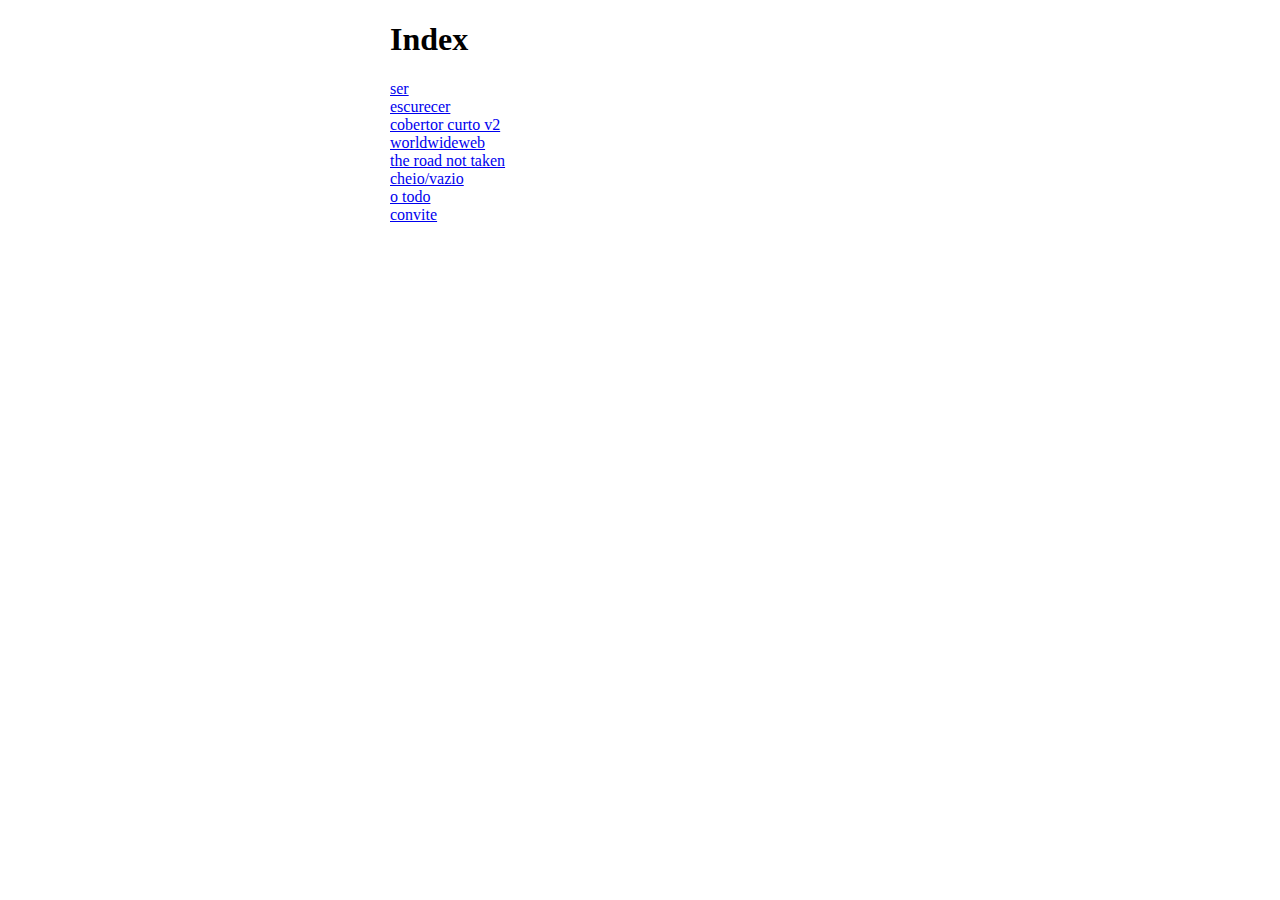
<file: index.html>
<!DOCTYPE html>
<html>
<head>
	<title>poemas interativos</title>
	<link rel="stylesheet" type="text/css" href="main.css" >
	<meta name="viewport" content="width=device-width, initial-scale=1.0">
</head>
<body>

	<main>

		<h1>Index</h1>
		<nav>
			<!-- <h2>2016</h2>
			<a href="/poemas-interativos/astros.html">astros</a>
			<a href="/poemas-interativos/cliquepoema.html">cliquepoema</a>
			<a href="/poemas-interativos/cobertor.html">cobertor curto v1</a>
			<a href="/poemas-interativos/alergia.html">alergia</a> -->
			<!-- <h2>2022</h2> -->
			<a href="/poemas-interativos/ser/ser.html">ser</a>
			<a href="/poemas-interativos/escurecer/escurecer.html">escurecer</a>
			<a href="/poemas-interativos/cobertor-curto/cobertor-curto.html">cobertor curto v2</a>
			<a href="/poemas-interativos/worldwideweb/world-wide-web.html">worldwideweb</a>
			<a href="/poemas-interativos/the-road-not-taken/the-road-not-taken.html">the road not taken</a>
			<a href="/poemas-interativos/cheio-vazio/cheio-vazio.html">cheio/vazio</a>
			<!-- <a href="/poemas-interativos/lost-in-translation/lost-in-translation.html">lost in translation</a> -->
			<a href="/poemas-interativos/o-todo/o-todo.html">o todo</a>
			<a href="/poemas-interativos/convite/convite.html">convite</a>
		</nav>
	</main>

</body>
</html>
</file>
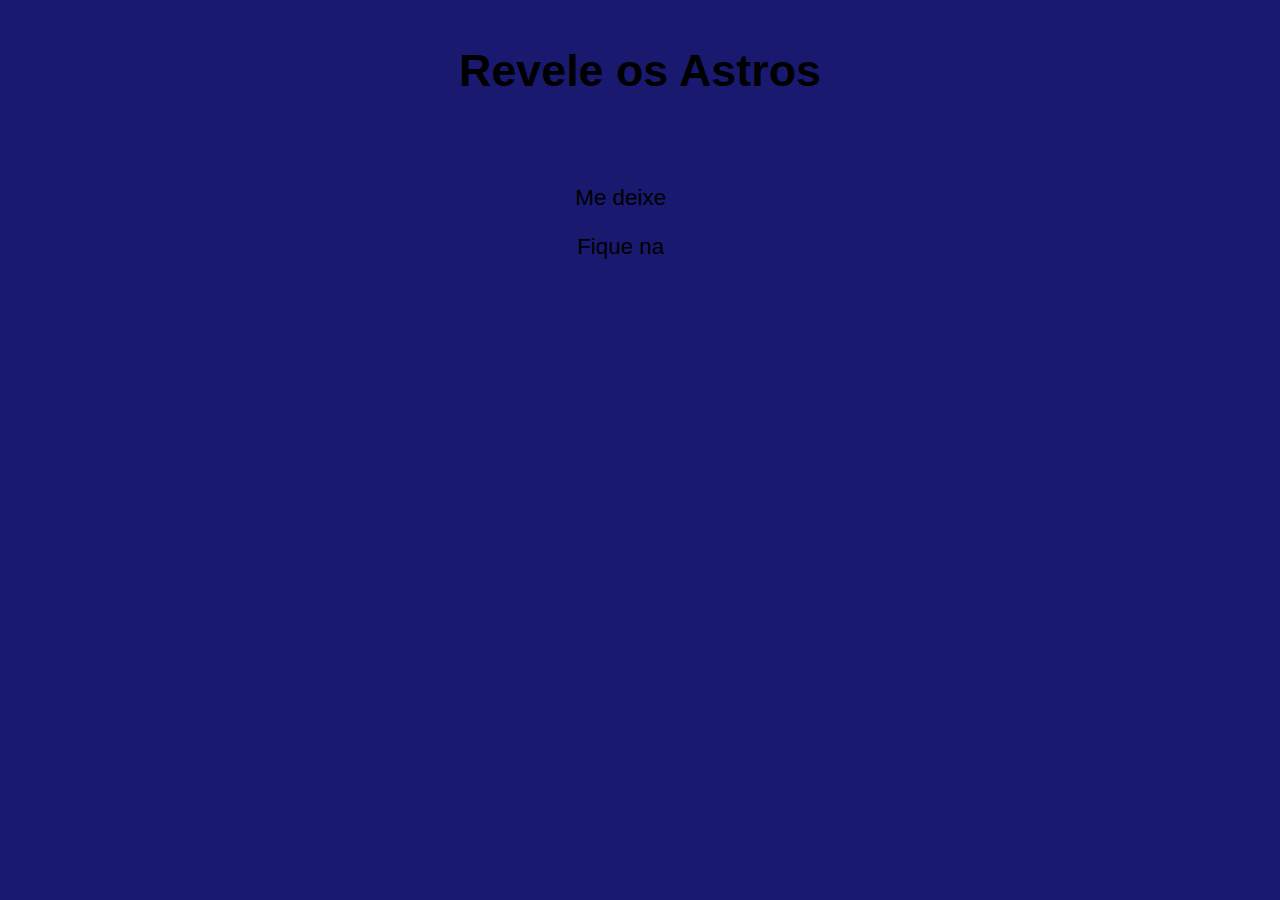
<file: astros.html>
<!DOCTYPE html>
<html>
<head>
	<title>Revele os Astros</title>
	<link rel="stylesheet" type="text/css" href="astros/astros.css">
</head>
<body>

	<h1><span id="releve">Revele<span> os Astros</h1>

	<p>Me deixe <span class="astros" id="sol">sol</span></p>
	<p>Fique na <span class="astros" id="lua">lua</span></p>

	<script type="text/javascript" src="astros.js"></script>

</body>
</html>
</file>
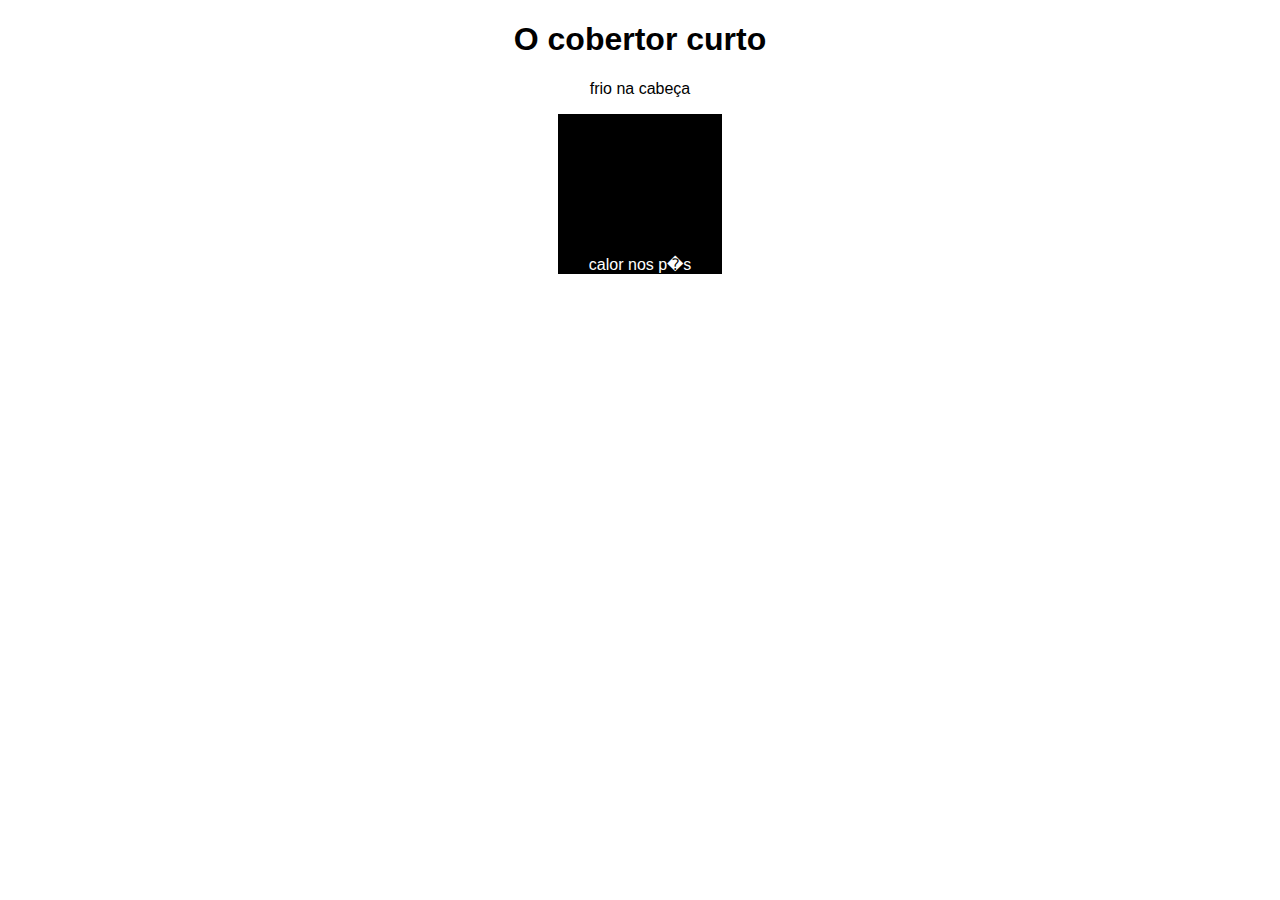
<file: cobertor.html>
<!DOCTYPE html>
<html>

	<head>
            <title>O Cobertor Curto</title>
            <meta charset="UTF-8">
	</head>

	<body style='font-family: Garamond, sans-serif; text-align: center'>
                
		<h1>O cobertor curto</h1>
                <div style="margin-right:550px; margin-left:550px">
                <div id="v1" style="padding-bottom:0px">
		<p id="verso1" onmouseover="verso1()">frio na cabeça</p>
                </div>
                <div id="v2" style="padding-top:125px; background-color: black">
                    <p id="verso2" style="color:white" onmouseover="verso2()">calor nos p�s</p>

		</div>
                </div>
		<script>

			var verso1 = function(){
				document.getElementById("verso1").innerHTML = "cobre a cabe�a";
				document.getElementById("verso2").innerHTML = "descobre os p�s";
                                document.getElementById("v1").style.backgroundColor = "black";
                                document.getElementById("v2").style.backgroundColor = "white";
                                document.getElementById("verso1").style.color = "white";
                                document.getElementById("verso2").style.color = "black";
                                document.getElementById("v1").style.paddingBottom = "125px";
                                document.getElementById("v2").style.paddingTop = "0px";
                                
			};
			var verso2 = function(){
				document.getElementById("verso1").innerHTML = "descobre a cabe�a";
				document.getElementById("verso2").innerHTML = "cobre os p�s";
                                document.getElementById("v1").style.backgroundColor = "white";
                                document.getElementById("v2").style.backgroundColor = "black";
                                document.getElementById("verso1").style.color = "black";
                                document.getElementById("verso2").style.color = "white";
                                document.getElementById("v1").style.paddingBottom = "0px";
                                document.getElementById("v2").style.paddingTop = "125px";
			};


		</script>



	</body>

</html>
</file>
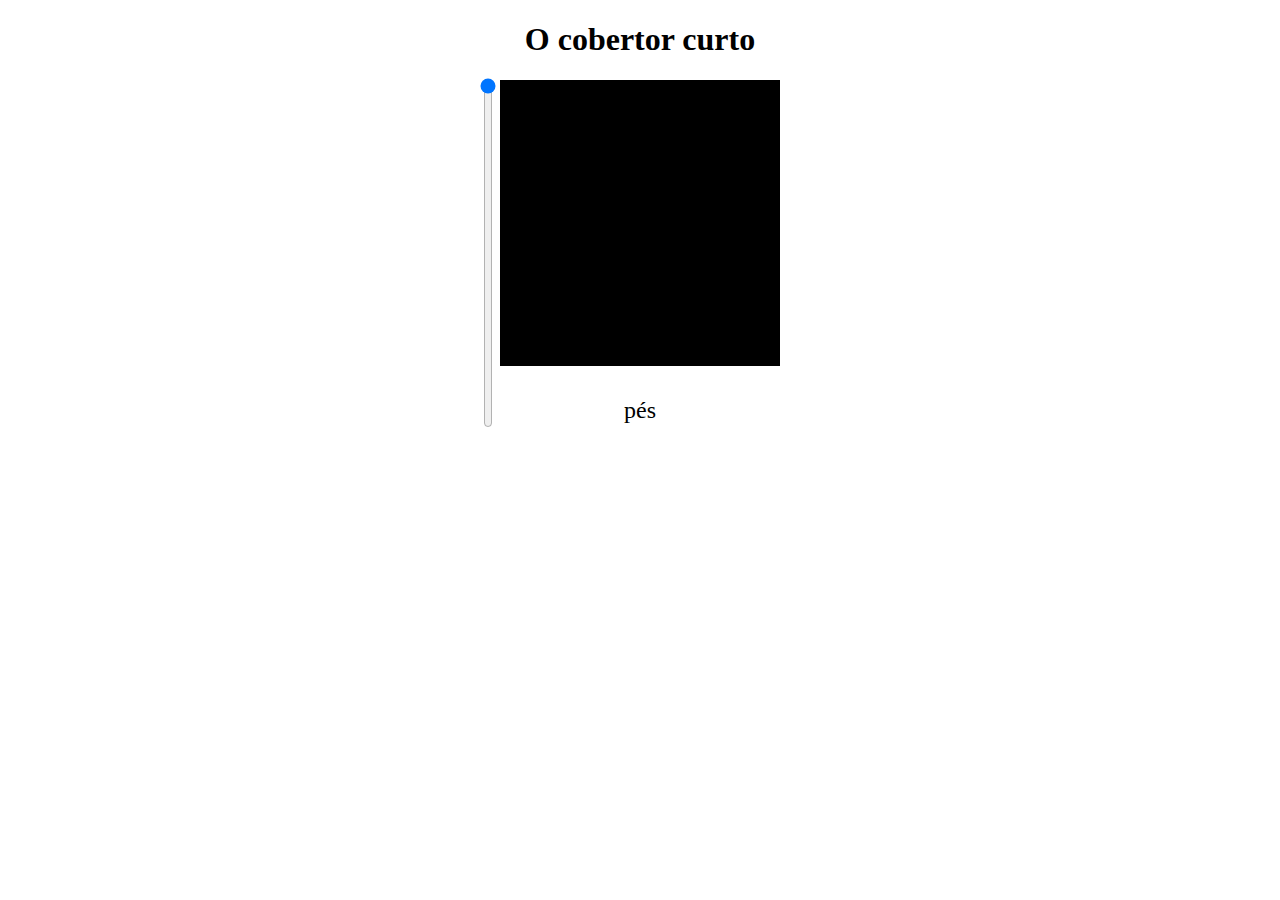
<file: cobertor-curto/cobertor-curto.html>
<!DOCTYPE html>
<html lang="en">
<head>
    <meta charset="UTF-8">
    <meta http-equiv="X-UA-Compatible" content="IE=edge">
    <meta name="viewport" content="width=device-width, initial-scale=1.0">
    <title>o cobertor curto</title>
    <link rel="stylesheet" href="cobertor-curto.css" />
</head>
<body>

    <h1>O cobertor curto</h1>

    <div class="content">

        <p>cabeça</p>
        <p>pés</p>
        <div id="cobertor"></div>
        <input value="0" type="range" id="controller" />
    </div>

    
    
    <script src="cobertor-curto.js"></script>
</body>
</html>
</file>
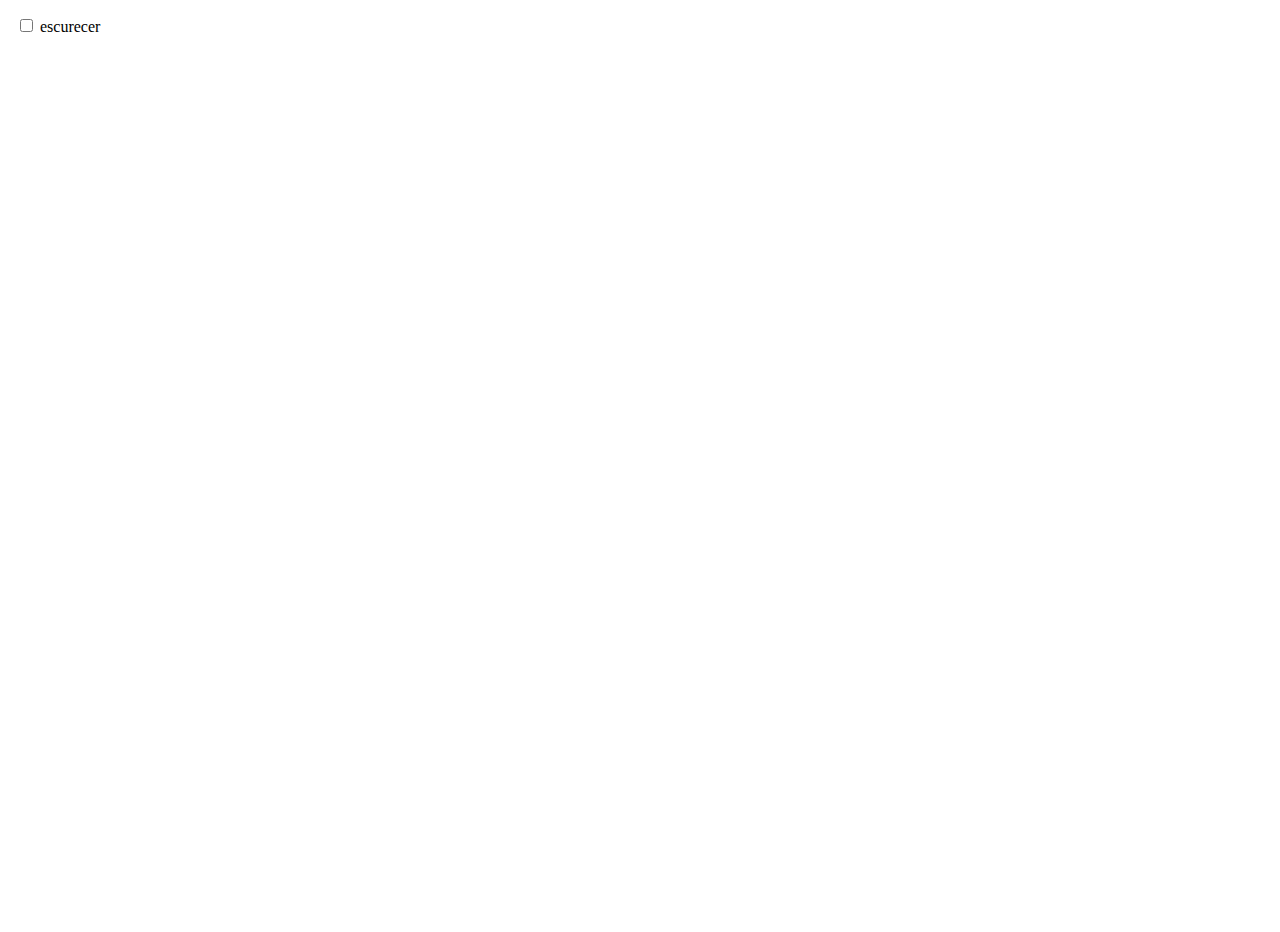
<file: escurecer/escurecer.html>
<!DOCTYPE html>
<html lang="en">
<head>
    <meta charset="UTF-8">
    <meta http-equiv="X-UA-Compatible" content="IE=edge">
    <meta name="viewport" content="width=device-width, initial-scale=1.0">
    <title>escurecer</title>
    <link rel="stylesheet" href="escurecer.css" />
</head>
<body>

    <div class="content" id="content">
        <label id="label">
            <input id="escurecer-btn" type="checkbox" />
            escurecer
        </label>
        <p>acende os vagalumes</p>
    </div>
    
    <script src="escurecer.js"></script>
</body>
</html>
</file>
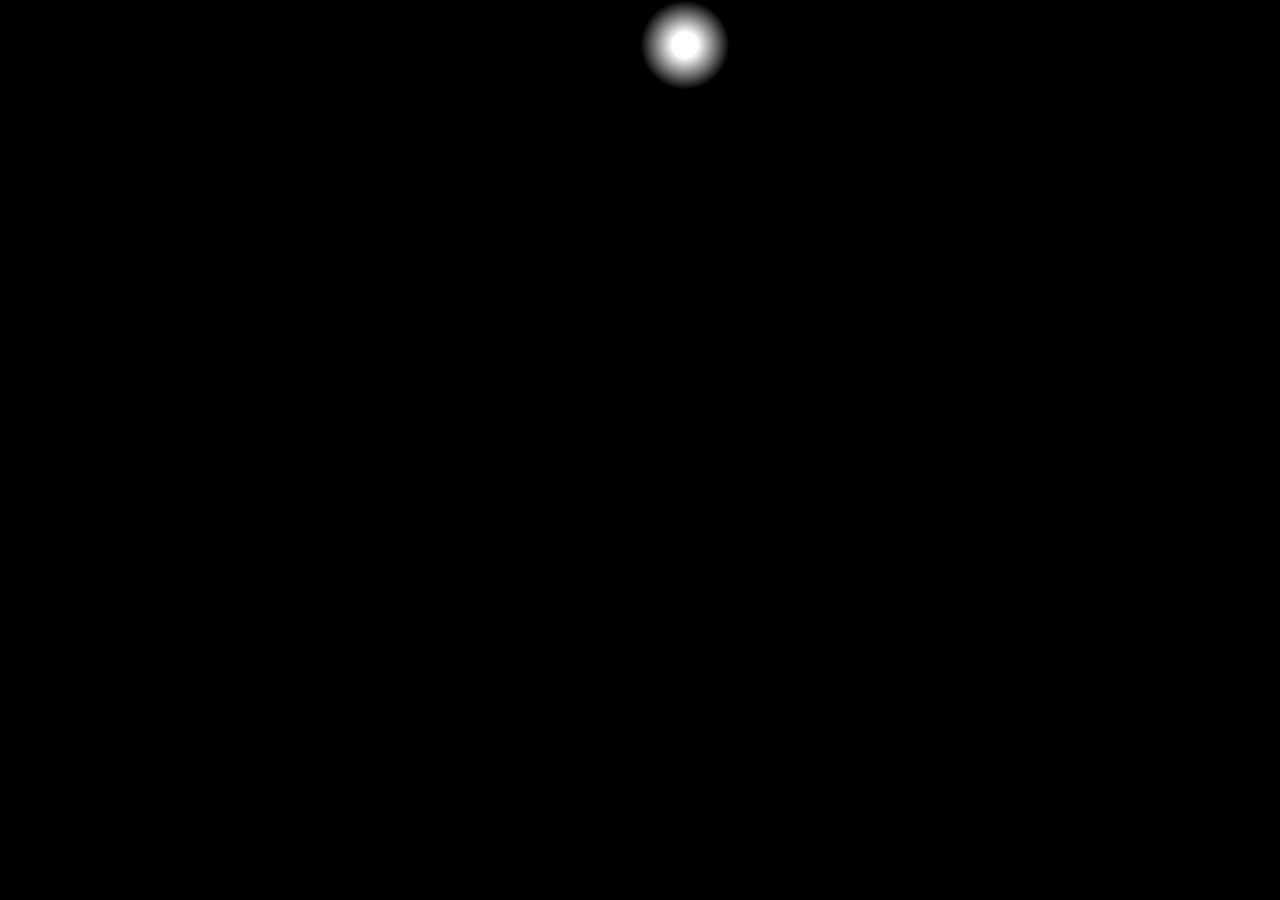
<file: o-todo/o-todo.html>
<!DOCTYPE html>
<html lang="en">
<head>
    <meta charset="UTF-8">
    <meta http-equiv="X-UA-Compatible" content="IE=edge">
    <meta name="viewport" content="width=device-width, initial-scale=1.0">
    <title>o todo</title>
    <link rel="stylesheet" href="styles.css" />
</head>
<body onselectstart="return false">
    
    <main class="container">
        <div id="light"></div>
        <p>olha tudo e não vê o todo</p>
    </main>

    <script src="main.js"></script>
</body>
</html>
</file>
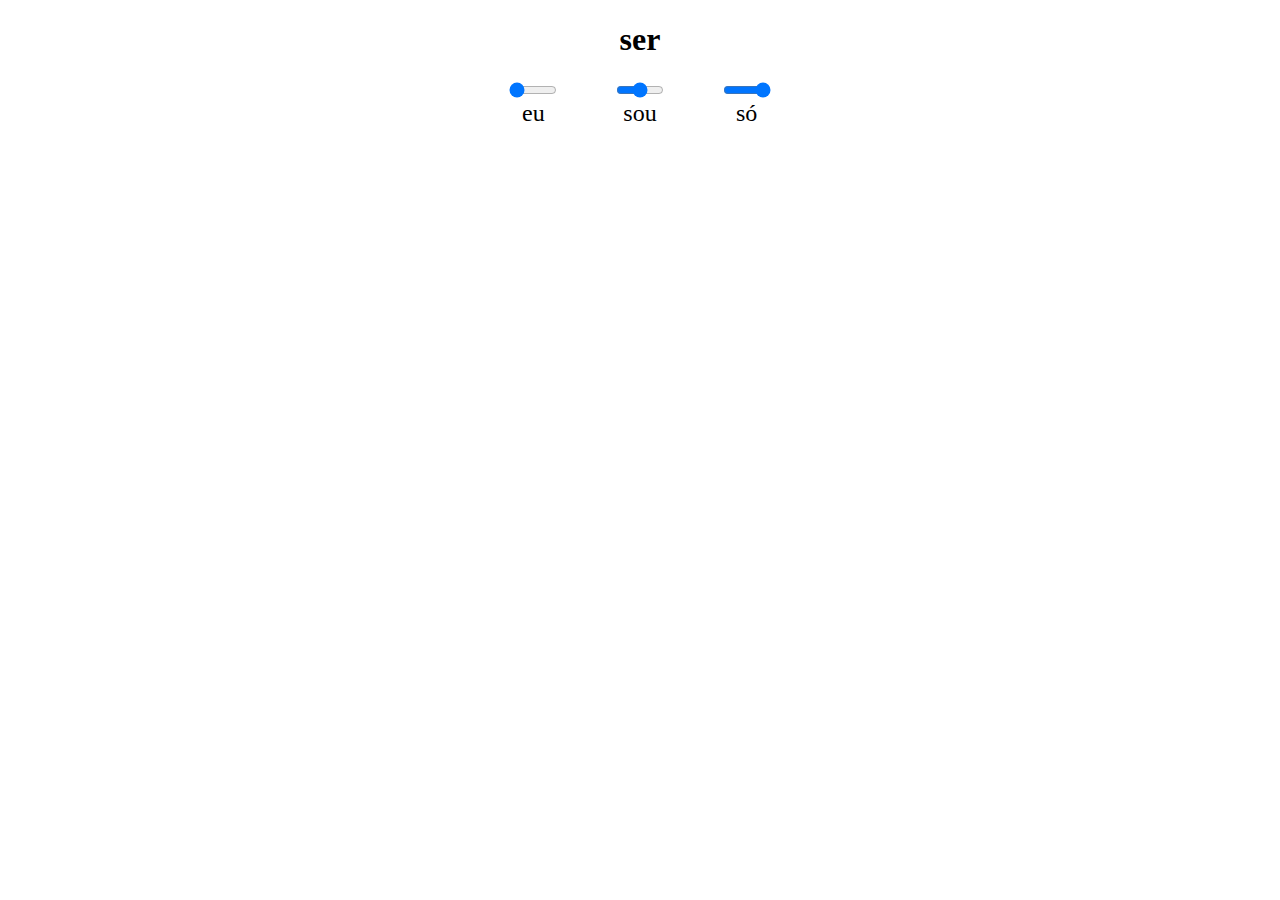
<file: ser/ser.html>
<!DOCTYPE html>
<html lang="en">
<head>
    <meta charset="UTF-8">
    <meta http-equiv="X-UA-Compatible" content="IE=edge">
    <meta name="viewport" content="width=device-width, initial-scale=1.0">
    <title>ser</title>
    <link rel="stylesheet" href="ser.css">
</head>
<body>

    <h1>ser</h1>

    <div class="content">
        <div>
            <input class="switch" id="range0" type="range" min="0" max="2" value="0"/>
            <span id="conteudo1">eu</span>
        </div>
        <div>
            <input class="switch" id="range1" type="range" min="0" max="2" value="1"/>
            <span id="conteudo2">sou</span>
        </div>
        <div>
            <input class="switch" id="range2" type="range" min="0" max="2" value="2"/>
            <span id="conteudo3">só</span>
        </div>
    </div>

    <script src="ser.js"></script>
    
</body>
</html>
</file>
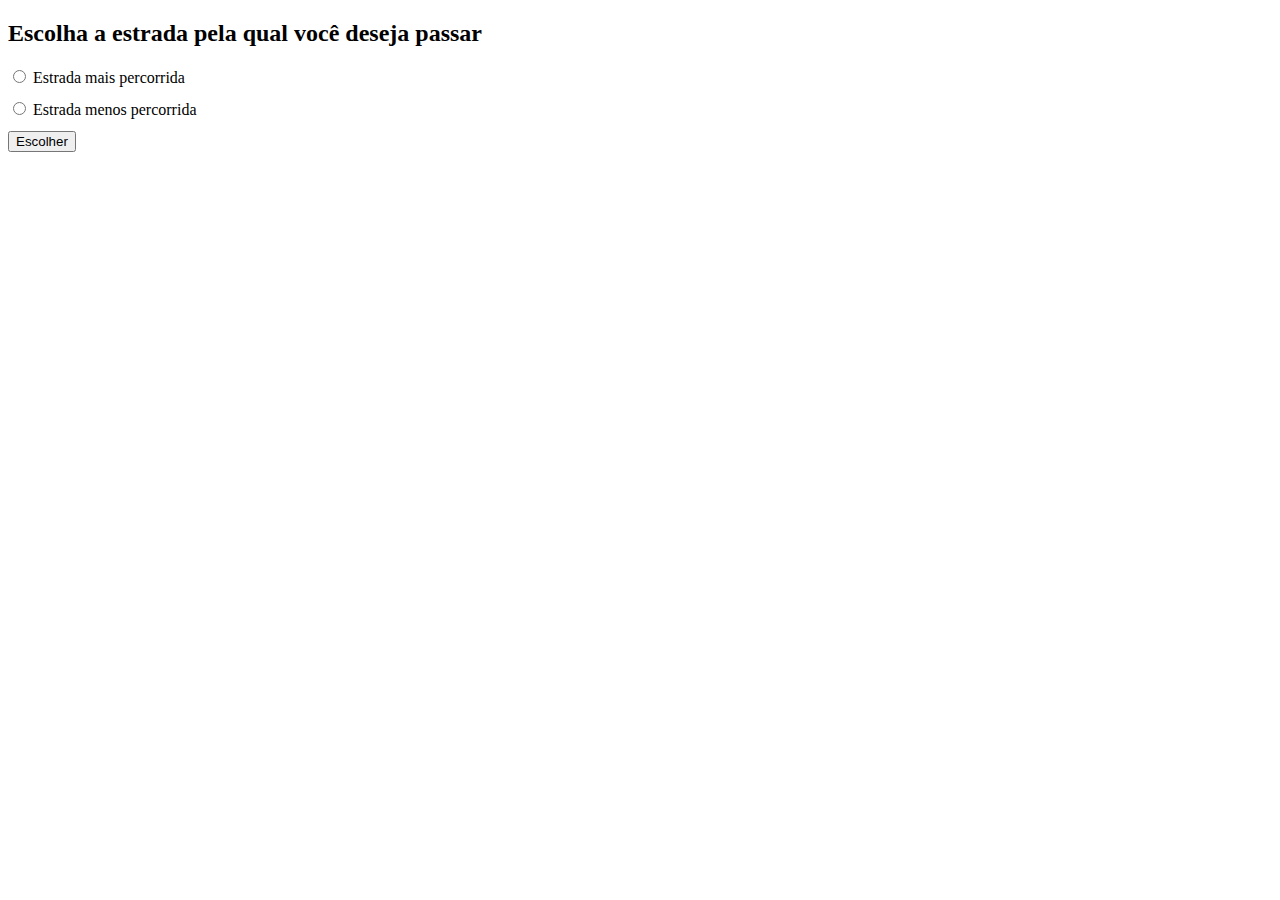
<file: the-road-not-taken/the-road-not-taken.html>
<!DOCTYPE html>
<html lang="en">
<head>
    <meta charset="UTF-8">
    <meta http-equiv="X-UA-Compatible" content="IE=edge">
    <meta name="viewport" content="width=device-width, initial-scale=1.0">
    <title>the road not taken</title>
    <link rel="stylesheet" href="styles.css" />
</head>
<body>

    <form class="content" id="content">

        <h2>Escolha a estrada pela qual você deseja passar</h2>

        <label>
            <input id="common" name="survey" value="yes" type="radio" />
            Estrada mais percorrida
            <div id="results-yes">
            </div>
        </label>
        <label>
            <input id="uncommon" name="survey" value="no" type="radio" />
            Estrada menos percorrida
            <div id="results-no">
            </div>
        </label>
        
        <button id="submit">Escolher</button>
    </form>

    
    
    <script src="main.js"></script>
</body>
</html>
</file>
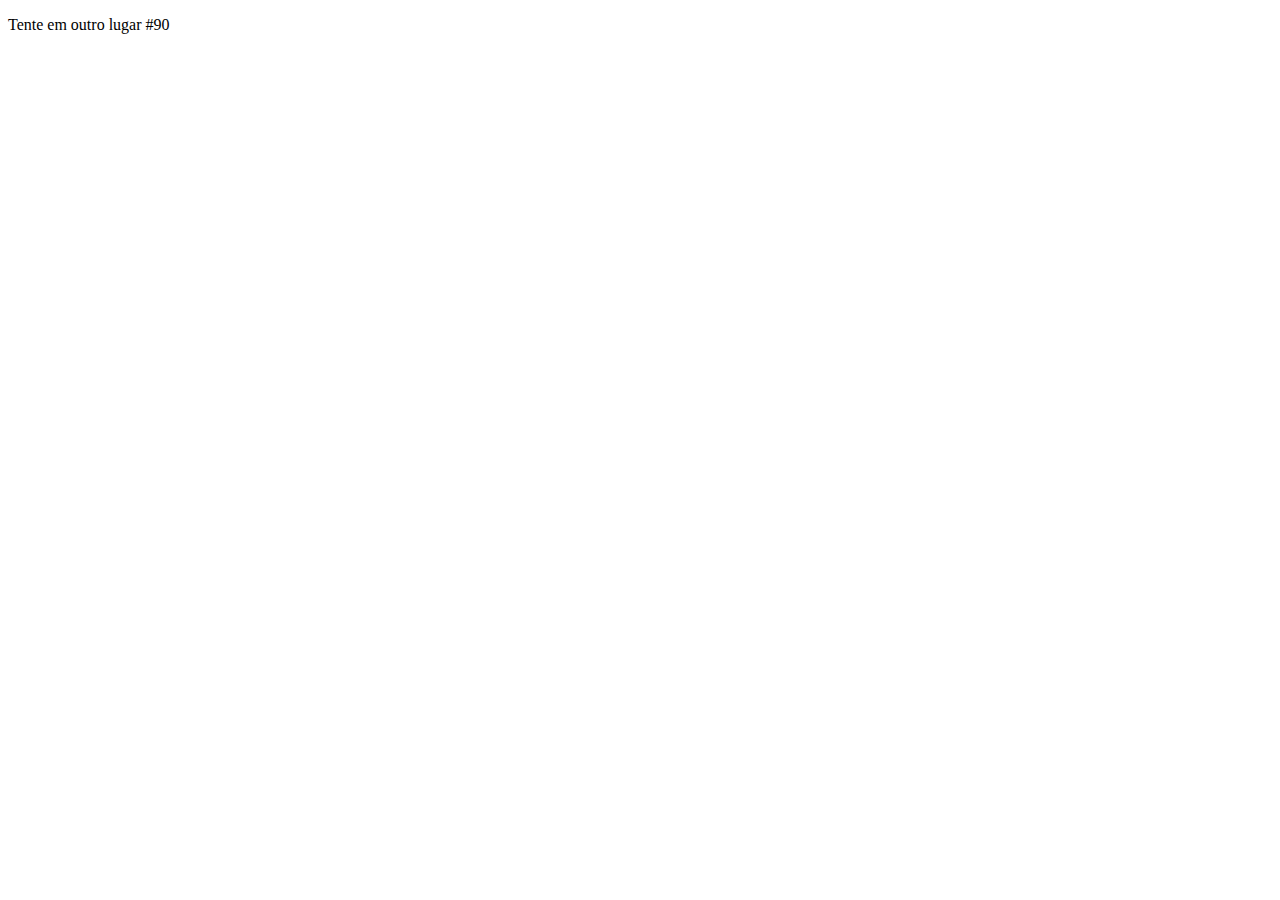
<file: worldwideweb/world-wide-web.html>
<!DOCTYPE html>
<html lang="en">
<head>
    <meta charset="UTF-8">
    <meta http-equiv="X-UA-Compatible" content="IE=edge">
    <meta name="viewport" content="width=device-width, initial-scale=1.0">
    <title>WorldWideWeb</title>
    <link rel="stylesheet" href="styles.css" />
</head>
<body>

    <div class="content" id="content">

        <p id="year-1">Junte as peças aqui #19</p>
        <p id="year-2">Tente em outro lugar #90</p>
        <p id="month">Tente em um outro lugar maior #12</p>
        <p id="day">Tente em um lugar maior #25</p>

        <input id="date-input" type="date" />
        <button id="submit">Enviar</button>

        <p id="review">Data de lançamento do primeiro navegador de internet WorldWideWeb por Tim Berners-Lee</p>
        
    </div>
    
    <script src="main.js"></script>
</body>
</html>
</file>
<file: main.css>
main {
  width: 500px;
  max-width: 100vw;
  margin: auto;
}

nav {
  display: flex;
  flex-direction: column;
}
</file>
<file: astros/astros.css>
body {
	text-align: center;
	background-color: #191970;
	font-size: 140%;
	font-family: "Garamond", sans-serif;
}

.astros {
	color: #191970;
	font-weight: bold;
}

h1 {
	margin-bottom: 2em;
	margin-top: 1em;
}
</file>
<file: cobertor-curto/cobertor-curto.css>
h1 {
    text-align: center;
}

.content {
    margin: auto;
    width: 280px;
    --content-height: calc(280px *5 /4);
    height: var(--content-height);
    position: relative;
    display: flex;
    flex-direction: column;
    justify-content: space-between;
}

#controller {
    width: var(--content-height);
    transform: translateX(calc(-50% - 12px))
        translateY(calc(var(--content-height)/2 - 10px))
        rotateZ(90deg);
    position: absolute;
    margin: 0;
}

.content p {
    font-size: 1.5rem;
    text-align: center;
    margin: .25em 0;
}

#cobertor {
    position: absolute;
    background-color: #000;
    width: 100%;
    height: calc(100% - 4rem);
}
</file>
<file: escurecer/escurecer.css>
body {
    margin: 0;
}

#content {
    width: 100vw;
    height: 100vh;
    padding: 1rem;
}

.content p {
    color: #fff;
    font-size: 2rem;
}
</file>
<file: o-todo/styles.css>
body {
    margin: 0;
    font-family: 'Courier New', Courier, monospace;
    overflow: hidden;
}

.container {
    height: 100vh;
    display: flex;
    align-items: center;
    justify-content: center;
    background-color: black;
    touch-action: none;
}

p { 
    word-spacing: 100vw;
    margin: 0;
    text-align: center;
    font-size: 10vh;
    z-index: 99;
    cursor: default;
}

#light {
    position: absolute;
    top: 0;
    left: 50%;
    width: 10vh;
    height: 10vh;
    border-radius: 50%;
    background: radial-gradient(circle, rgb(255, 255, 255) 20%, rgba(0,0,0,0) 70%);
}
</file>
<file: ser/ser.css>
h1 {
    text-align: center;
}

.switch {
    width: 3rem;
}

.content {
    display: flex;
    justify-content: space-around;
    max-width: 320px;
    margin: auto;
}

.content > div {
    display: flex;
    flex-direction: column;
    align-items: center;
}

span {
    font-size: 1.5rem;
}
</file>
<file: the-road-not-taken/styles.css>
label {
    display: block;
    margin: .75rem 0;
}
</file>
<file: worldwideweb/styles.css>
p {
    display: none;
}

#date-input, #submit {
    display: none;
}

@media screen and (-webkit-min-device-pixel-ratio:0)
and (min-resolution:.001dpcm) {
    #year-2 { 
        display:block;
    }
    #year-1 { 
        display:none;
    }
}

@-moz-document url-prefix() {
    #year-1 { 
        display:block;
    }
    #year-2 { 
        display:none;
    }
    #date-input, #submit {
        display: block;
    }
}

@media only screen and (max-width: 600px) {
    #year-2 { 
        display:none;
    }
    #year-1 { 
        display:none;
    }
    #month {
        display: block;
    }
    @-moz-document url-prefix() {
        #month {
            display: none;
        }
        #day {
            display: block;
        }
        #date-input, #submit {
            display: none;
        }
    }
  }
</file>
